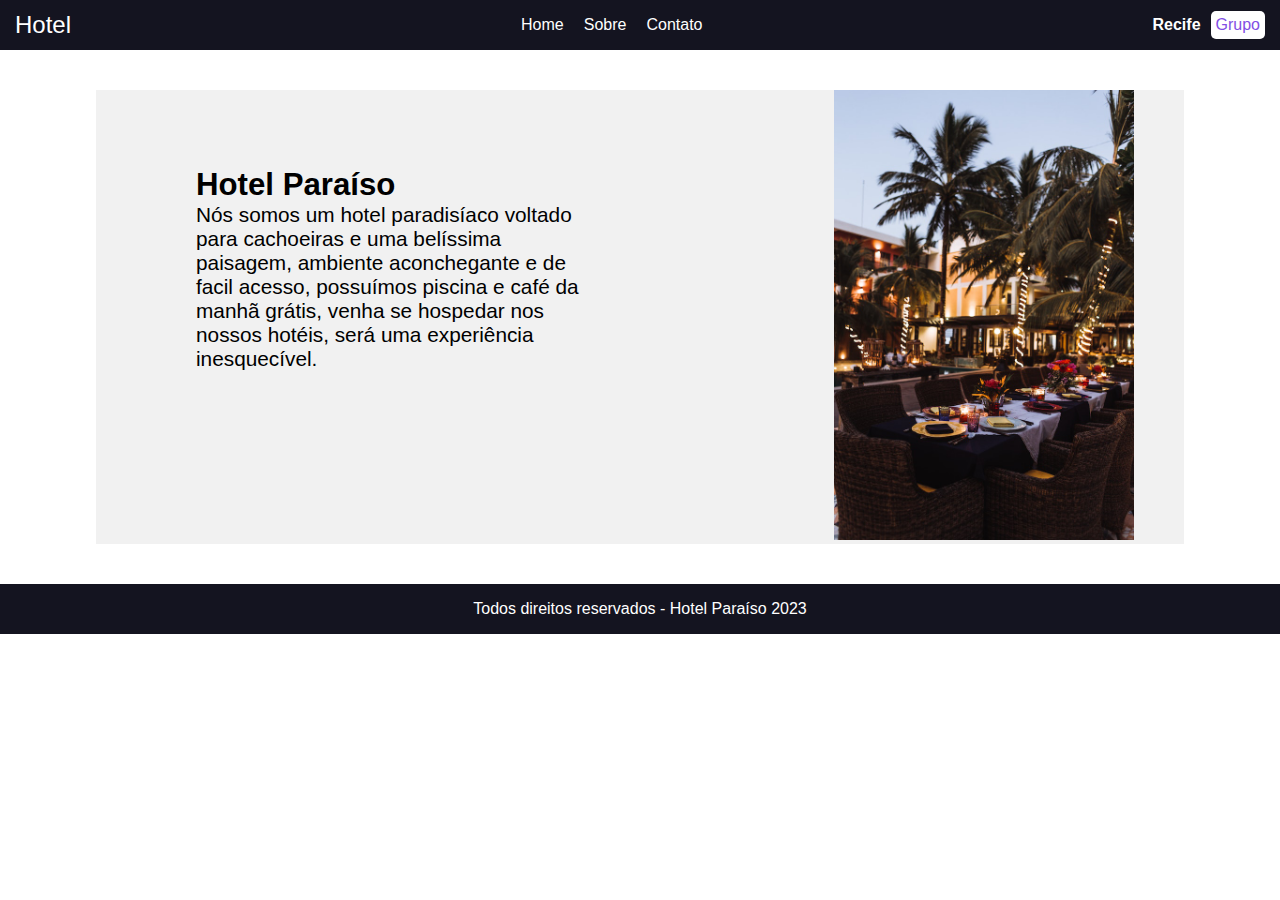
<file: index.html>
<!DOCTYPE html>
<html lang="pt-br">
<head>
    <meta charset="UTF-8">
    <meta http-equiv="X-UA-Compatible" content="IE=edge">
    <meta name="viewport" content="width=device-width, initial-scale=1.0">
    <link rel="stylesheet" href="./style/style.css">

    <title>Hotel Paraíso</title>
</head>
<body>
    <header>
        <div class="logo">
            <a href="#">Hotel</a>
        </div>

        <nav class="nav-header">
            <ul>
                <li>
                    <a href="#">Home</a>
                </li>
                <li>
                    <a href="./views/about.html">Sobre</a>
                </li>
                <li>
                    <a href="./views/contact.html">Contato</a>
                </li>
            </ul>
        </nav>

        <div class="reserve">
            <h4>Recife</h4>
            <a href="./views/group.html">Grupo</button>
            </a>


    </header>

    <section>
        <div class="section-content">
            <div class="hotel-intro">
                <h2>Hotel Paraíso</h2>
                <p>Nós somos um hotel paradisíaco voltado para cachoeiras e uma belíssima paisagem, ambiente aconchegante e de facil acesso, possuímos piscina e café da manhã grátis, venha se hospedar nos nossos hotéis, será uma experiência inesquecível.</p>
            </div>

            <picture class="img-hotel">
                <img src="./img/hotel-primary.jpg" alt="hotel" >
            </picture>
        </div>
    </section>

    <footer>
        <p>Todos direitos reservados - Hotel Paraíso 2023</p>
    </footer>
</body>
</html>
</file>
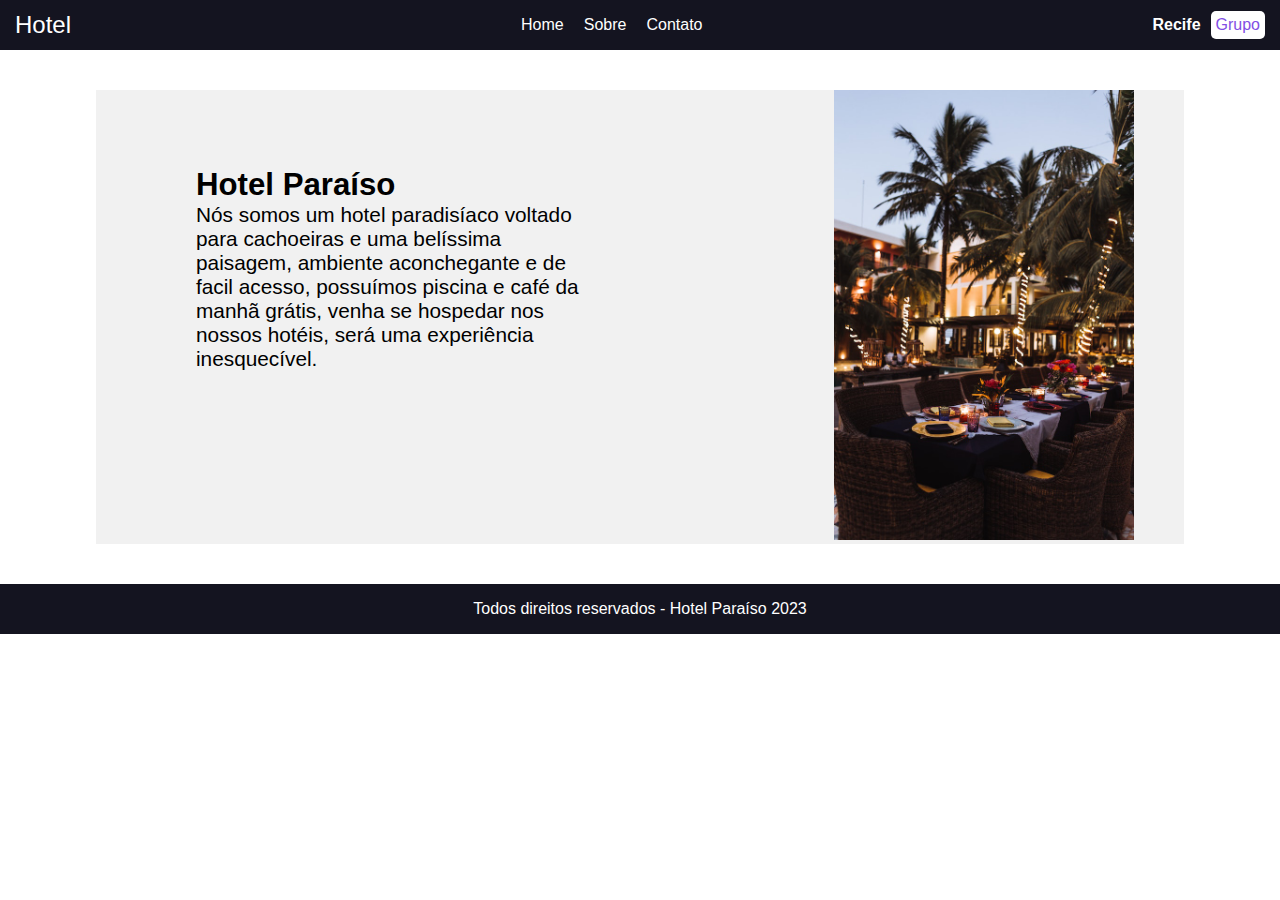
<file: views/index.html>
<!DOCTYPE html>
<html lang="pt-br">
<head>
    <meta charset="UTF-8">
    <meta http-equiv="X-UA-Compatible" content="IE=edge">
    <meta name="viewport" content="width=device-width, initial-scale=1.0">
    <link rel="stylesheet" href="../style/style.css">

    <title>Hotel Paraíso</title>
</head>
<body>
    <header>
        <div class="logo">
            <a href="#">Hotel</a>
        </div>

        <nav class="nav-header">
            <ul>
                <li>
                    <a href="#">Home</a>
                </li>
                <li>
                    <a href="./about.html">Sobre</a>
                </li>
                <li>
                    <a href="./contact.html">Contato</a>
                </li>
            </ul>
        </nav>

        <div class="reserve">
            <h4>Recife</h4>
            <a href="./group.html">Grupo</button>
            </a>


    </header>

    <section>
        <div class="section-content">
            <div class="hotel-intro">
                <h2>Hotel Paraíso</h2>
                <p>Nós somos um hotel paradisíaco voltado para cachoeiras e uma belíssima paisagem, ambiente aconchegante e de facil acesso, possuímos piscina e café da manhã grátis, venha se hospedar nos nossos hotéis, será uma experiência inesquecível.</p>
            </div>

            <picture class="img-hotel">
                <img src="../img/hotel-primary.jpg" alt="hotel" >
            </picture>
        </div>
    </section>

    <footer>
        <p>Todos direitos reservados - Hotel Paraíso 2023</p>
    </footer>
</body>
</html>
</file>
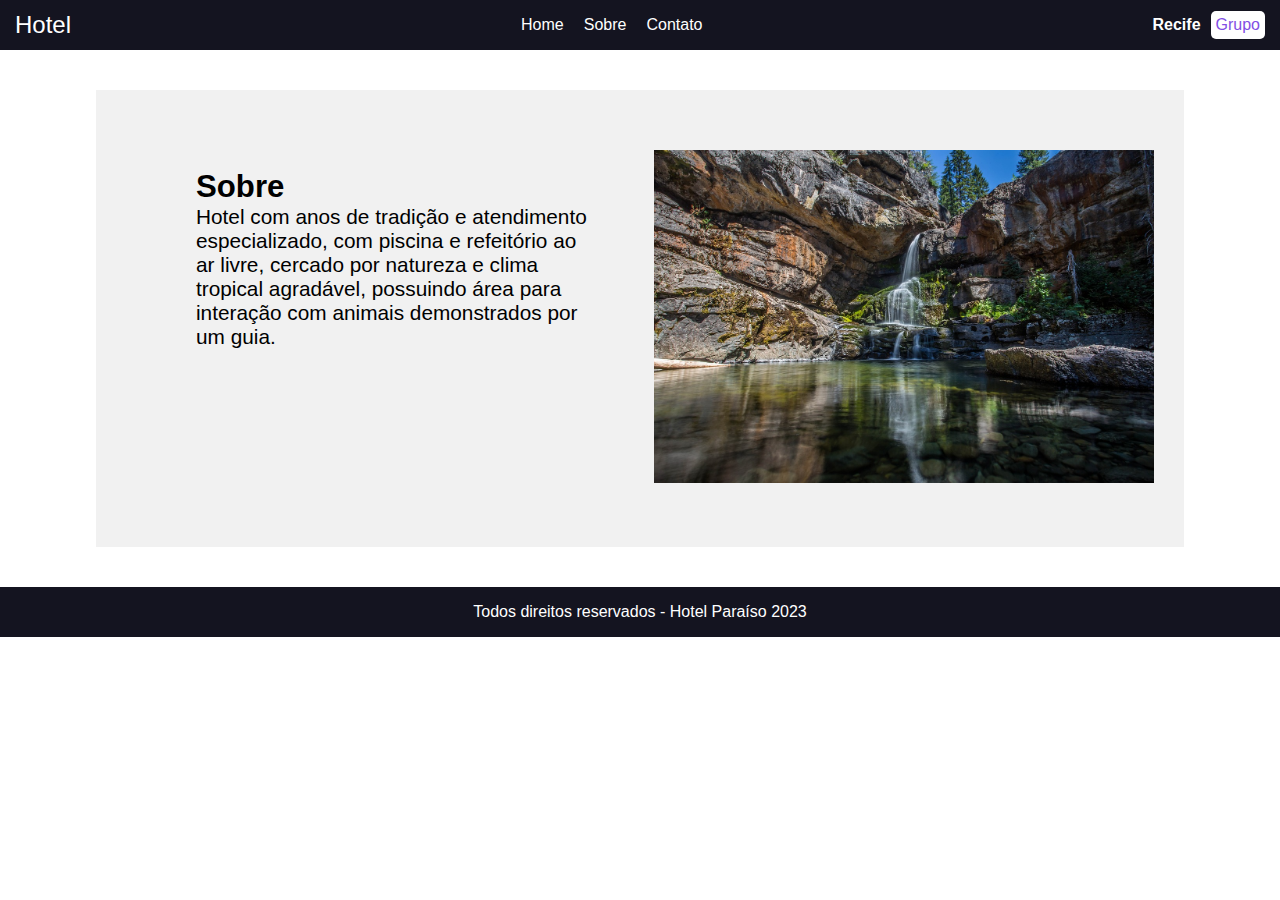
<file: views/about.html>
<!DOCTYPE html>
<html lang="pt-br">
<head>
    <meta charset="UTF-8">
    <meta http-equiv="X-UA-Compatible" content="IE=edge">
    <meta name="viewport" content="width=device-width, initial-scale=1.0">
    <link rel="stylesheet" href="../style/style.css">

    <title>Hotel Paraíso</title>
</head>
<body>
    <header>
        <div class="logo">
            <a href="../index.html">Hotel</a>
        </div>

        <nav class="nav-header">
            <ul>
                <li>
                    <a href="../index.html">Home</a>
                </li>
                <li>
                    <a href="#">Sobre</a>
                </li>
                <li>
                    <a href="./contact.html">Contato</a>
                </li>
            </ul>
        </nav>

        <div class="reserve">
            <h4>Recife</h4>
            <a href="./group.html">Grupo</a>
        </div>


    </header>

    <section>
        <div class="section-content">
            <div class="hotel-intro">
                <h2>Sobre</h2>
                <p>Hotel com anos de tradição e atendimento especializado, com piscina e refeitório ao ar livre, cercado por natureza e clima tropical agradável, possuindo área para interação com animais demonstrados por um guia.</p>
            </div>

            <picture class="img-waterfall">
                <img src="../img/waterfall.jpg" alt="hotel" >
            </picture>
        </div>
    </section>

    <footer>
        <p>Todos direitos reservados - Hotel Paraíso 2023</p>
    </footer>
</body>
</html>
</file>
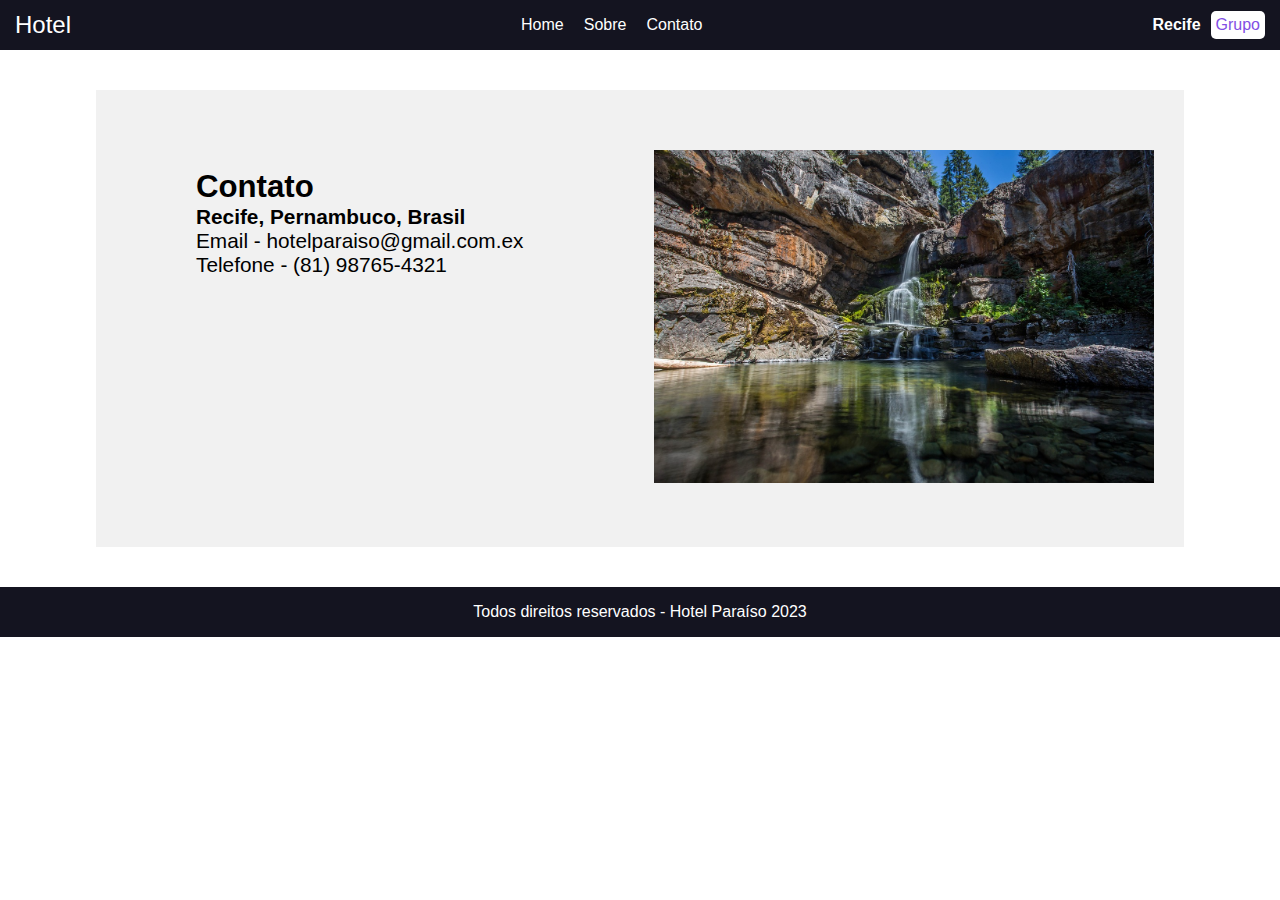
<file: views/contact.html>
<!DOCTYPE html>
<html lang="pt-br">
<head>
    <meta charset="UTF-8">
    <meta http-equiv="X-UA-Compatible" content="IE=edge">
    <meta name="viewport" content="width=device-width, initial-scale=1.0">
    <link rel="stylesheet" href="../style/style.css">

    <title>Hotel Paraíso</title>
</head>
<body>
    <header>
        <div class="logo">
            <a href="../index.html">Hotel</a>
        </div>

        <nav class="nav-header">
            <ul>
                <li>
                    <a href="../index.html">Home</a>
                </li>
                <li>
                    <a href="./about.html">Sobre</a>
                </li>
                <li>
                    <a href="#">Contato</a>
                </li>
            </ul>
        </nav>

        <div class="reserve">
            <h4>Recife</h4>
            <a href="./group.html">Grupo</a>
        </div>


    </header>

    <section>
        <div class="section-content">
            <div class="hotel-intro">
                <h2>Contato</h2>
                <h4>Recife, Pernambuco, Brasil</h4>
                <p>Email - hotelparaiso@gmail.com.ex</p>
                <p>Telefone - (81) 98765-4321</p>
            </div>

            <picture class="img-waterfall">
                <img src="../img/waterfall.jpg" alt="hotel" >
            </picture>
        </div>
    </section>

    <footer>
        <p>Todos direitos reservados - Hotel Paraíso 2023</p>
    </footer>
</body>
</html>
</file>
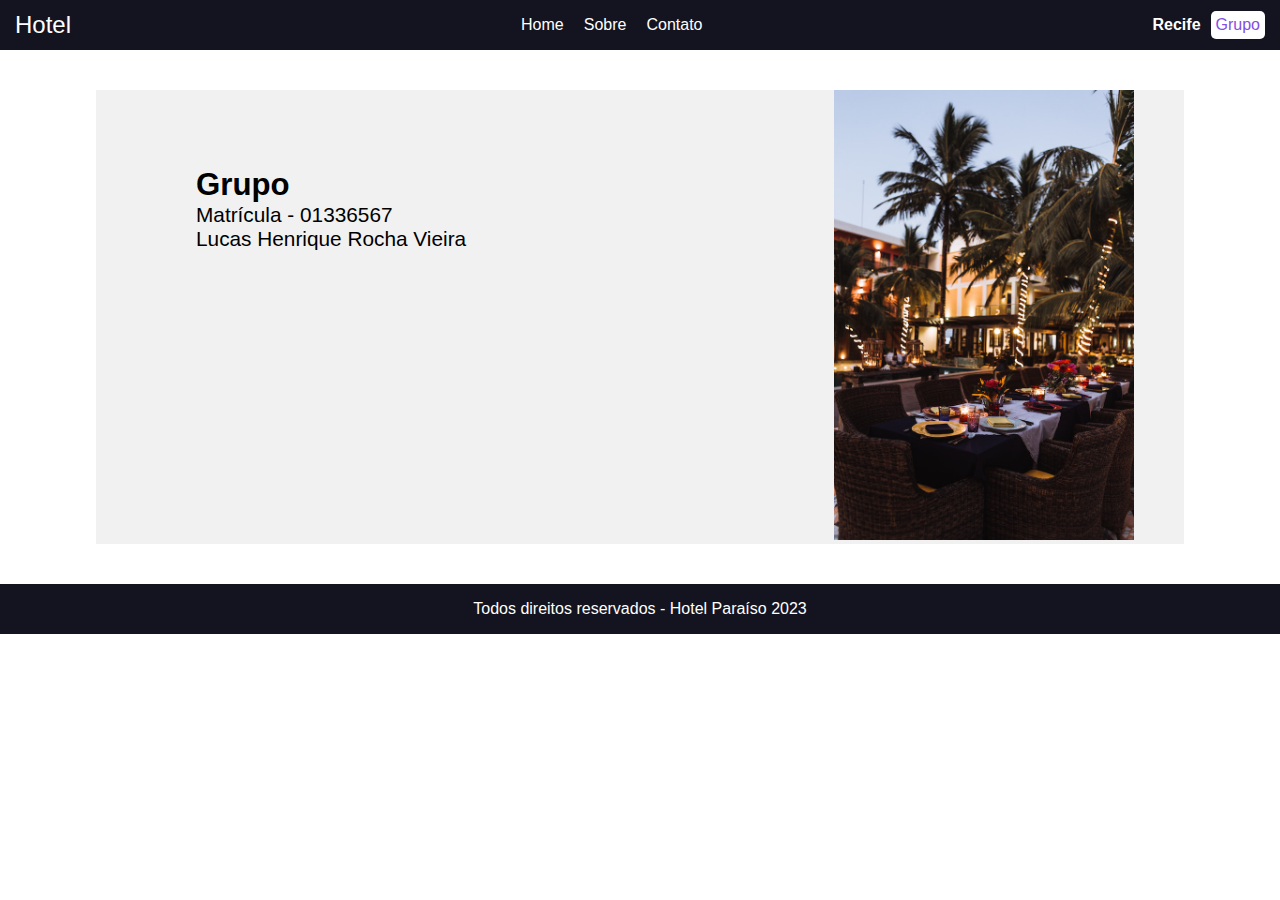
<file: views/group.html>
<!DOCTYPE html>
<html lang="pt-br">
<head>
    <meta charset="UTF-8">
    <meta http-equiv="X-UA-Compatible" content="IE=edge">
    <meta name="viewport" content="width=device-width, initial-scale=1.0">
    <link rel="stylesheet" href="../style/style.css">

    <title>Hotel Paraíso</title>
</head>
<body>
    <header>
        <div class="logo">
            <a href="../index.html">Hotel</a>
        </div>

        <nav class="nav-header">
            <ul>
                <li>
                    <a href="../index.html">Home</a>
                </li>
                <li>
                    <a href="./about.html">Sobre</a>
                </li>
                <li>
                    <a href="./contact.html">Contato</a>
                </li>
            </ul>
        </nav>

        <div class="reserve">
            <h4>Recife</h4>
            <a href="#">Grupo</a>
        </div>


    </header>

    <section>
        <div class="section-content">
            <div class="hotel-intro">
                <h2>Grupo</h2>
                <p>Matrícula - 01336567</p>
                <p>Lucas Henrique Rocha Vieira</p>
            </div>

            <picture class="img-hotel">
                <img src="../img/hotel-primary.jpg" alt="hotel" >
            </picture>
        </div>
    </section>

    <footer>
        <p>Todos direitos reservados - Hotel Paraíso 2023</p>
    </footer>
</body>
</html>
</file>
<file: style/style.css>
@import url('https://fonts.googleapis.com/css2?family=Caveat:wght@700&family=Nunito:wght@200;300;400;600&display=swap');

* {
    margin: 0;
    padding: 0;
    box-sizing: border-box;
    list-style-type: none;
    text-decoration: none;
}

html {
    --color: #fff;
    --hover: #824ee4;
}

body {
    font-family: 'Segoe UI', Tahoma, Geneva, Verdana, sans-serif;
}

/* INDEX/HOME VIEW */

/* HEADER */

header {
    display: flex;
    justify-content: space-between;
    align-items: center;
    height: 50px;
    background-color: #141420;
}

header nav ul {
    display: flex;
}

.nav-header ul li {
    margin: 0 10px;
}

.nav-header ul li a {
    color: var(--color);
}

.nav-header ul li a:hover {
    color: var(--hover);
}

.logo {
    margin-left: 15px;
}

.logo a {
    font-size: 1.5rem;
    color: var(--color);
}

.logo a:hover {
    color: var(--hover);
}

.reserve {
    display: flex;
    margin-right: 15px;
    align-items: center;
}

.reserve a {
    margin-left: 10px;
    border: none;
    padding: 5px;
    background-color: var(--color);
    color: var(--hover);
    border-radius: 5px;
    cursor: pointer;
    transition: all .5s;
}

.reserve a:hover {
    margin-left: 10px;
    border: none;
    color: var(--color);
    background-color: var(--hover);
}

.reserve h4 {
    color: var(--color);
}

/* SECTION */

section {
    width: 85%;
    margin: 40px auto;
}

.section-content {
    display: flex;
    justify-content: space-between;
    background-color: #f1f1f1;
}

.hotel-intro {
    width: 400px;
    height: 300px;
    font-size: 1.3rem;
    align-self: center;
    margin-left: 100px;
}

.img-hotel {
    margin-right: 50px;
}

.img-hotel img {
    width: 300px;
}

/* FOOTER */

footer {
    background-color: #141420;
    height: 50px;
    color: var(--color);
    display: flex;
    align-items: center;
    justify-content: center;
}

/* ABOUT VIEW */

.img-waterfall {
    margin: 60px 0;
    margin-right: 30px;
}

.img-waterfall img {
    width: 500px;
}
</file>
